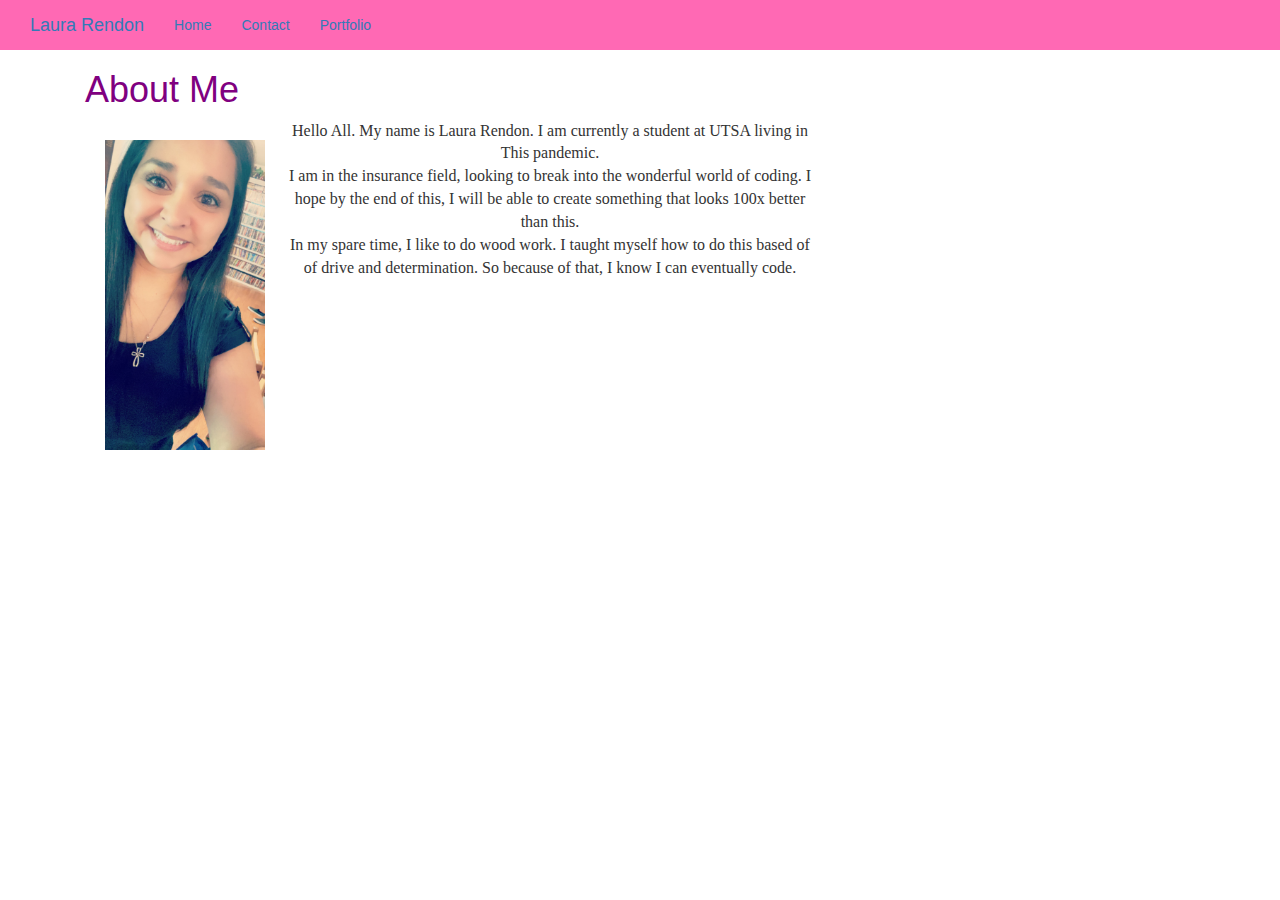
<file: index.html>
<!DOCTYPE html>
<html lang="en">

<head>
    <meta charset="UTF-8">
    <meta name="viewport" content="width=device-width, initial-scale=1.0">
    <link rel="stylesheet" href="https://maxcdn.bootstrapcdn.com/bootstrap/3.4.1/css/bootstrap.min.css">
    <link rel="stylesheet" href="style.css">
    <script src="https://ajax.googleapis.com/ajax/libs/jquery/3.5.1/jquery.min.js"></script>
    <script src="https://maxcdn.bootstrapcdn.com/bootstrap/3.4.1/js/bootstrap.min.js"></script>
    <title>Index</title>
</head>

<body>
    <div id="indexnav" class="container-fluid">
        <div class="navbar-header">
            <button type="button" class="navbar-toggle" data-toggle="collapse" data-target="#myNavbar">
                <span class="icon-bar"></span>
                <span class="icon-bar"></span>
                <span class="icon-bar"></span>
            </button>

            <a class="navbar-brand">Laura Rendon</a>
        </div>
        <div class="collapse navbar-collapse" id="myNavbar">
            <ul class="nav navbar-nav justify-content-center">
                <li><a href="index.html">Home</a></li>
                <li><a href="contact.html">Contact</a></li>
                <li><a href="portfolio.html">Portfolio</a></li>
            </ul>
        </div>
    </div>
    </div>
    </nav>

    <div class="container">
        <!-- <div class="indexstyle"
            style="background-repeat: repeat; background-size: auto; background-image: url('./Assets/Images/watercolor.png'); ">
            <div class="row"> -->
                <div class="col-md-8 col-sm-12 offset-md-2">
                    <div class="card">
                        <div class="card-body">

                            <h1>About Me</h1>
                            <!-- pic of me -->
                            <img class="img-responsive" src="./Assets/Images/me.JPG" alt="This Is Me">
                            <!-- Short Bio on Me - I wish I had a great deal to say but I'm not sure how much we need to put  -->
                            <p style="text-align: center"> Hello All. My name is Laura Rendon. I am currently a student
                                at UTSA living in This
                                pandemic.
                                <br>
                                I am in the insurance field, looking to break into the wonderful world of coding. I hope
                                by
                                the end
                                of this, I will be able to create something that looks 100x better than this.
                                <br>
                                In my spare time, I like to do wood work. I taught myself how to do this based of of
                                drive
                                and determination.
                                So because of that, I know I can eventually code.



                            </p>
                        </div>
                    </div>
                </div>
            </div>
        </div>

    </div>

</body>

</html>
</file>
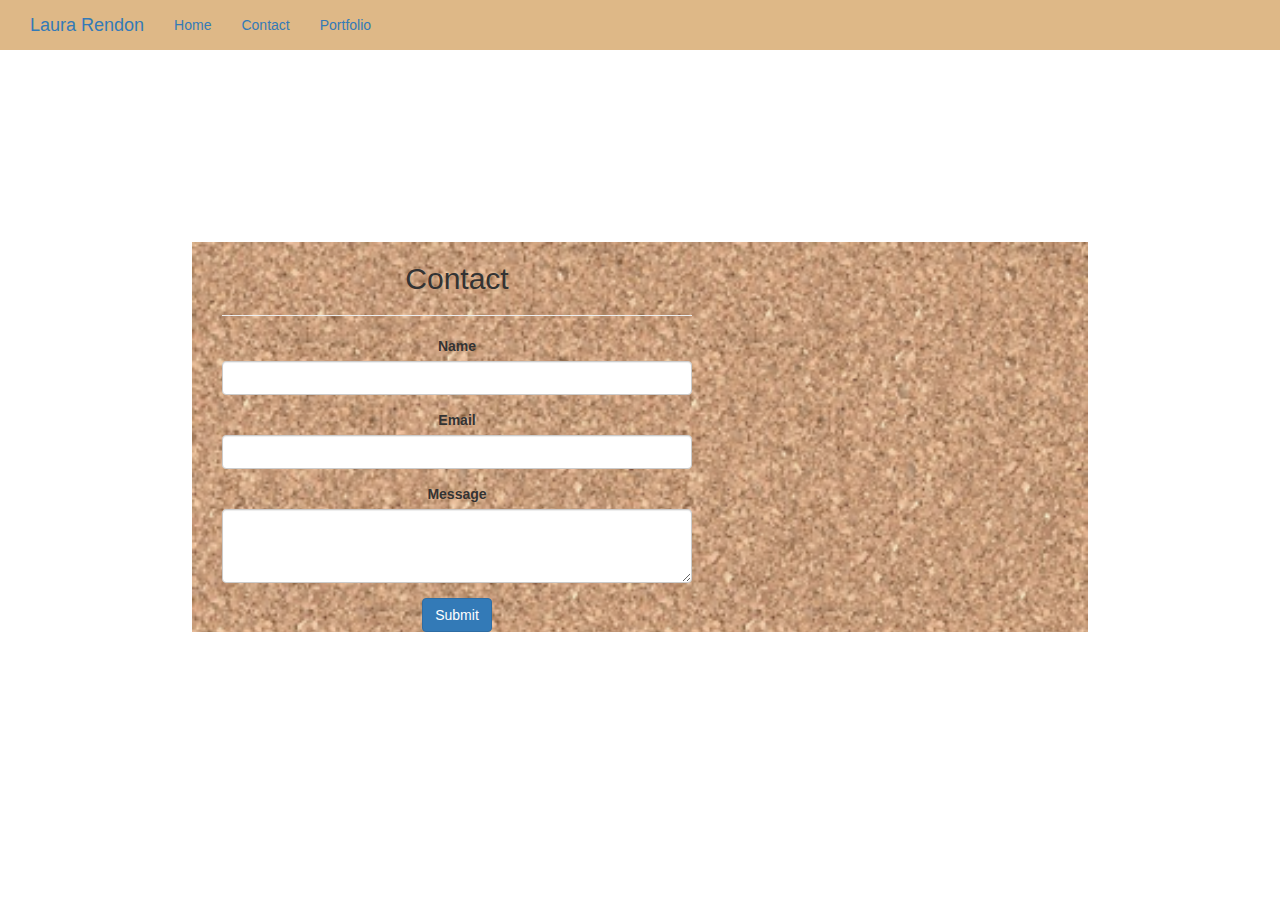
<file: contact.html>
<!DOCTYPE html>
<html lang="en">

<head>
    <meta charset="UTF-8">
    <meta name="viewport" content="width=device-width, initial-scale=1.0">
    <link rel="stylesheet" href="https://maxcdn.bootstrapcdn.com/bootstrap/3.4.1/css/bootstrap.min.css">
    <link rel="stylesheet" href="style.css">
    <script src="https://ajax.googleapis.com/ajax/libs/jquery/3.5.1/jquery.min.js"></script>
    <script src="https://maxcdn.bootstrapcdn.com/bootstrap/3.4.1/js/bootstrap.min.js"></script>
    <title>Contact</title>
</head>


<body>

    <div id="contactnav" class="container-fluid">
        <div class="navbar-header">
            <button type="button" class="navbar-toggle" data-toggle="collapse" data-target="#myNavbar">
                <span class="icon-bar"></span>
                <span class="icon-bar"></span>
                <span class="icon-bar"></span>
            </button>

            <a class="navbar-brand">Laura Rendon</a>
        </div>
        <div class="collapse navbar-collapse" id="myNavbar">
            <ul class="nav navbar-nav justify-content-center">
                <li><a href="index.html">Home</a></li>
                <li><a href="contact.html">Contact</a></li>
                <li><a href="portfolio.html">Portfolio</a></li>
            </ul>
        </div>
    </div>
    </nav>
    <!-- had issued with the background repeating and filling the page - not sure what i'm doing wrong here  -->
    <div class="contactbody" style="background-repeat: repeat;background-size: 100% ;">
        <div class="container">
            <div class="row">
                <div class="col-md-8 col-sm-12 offset-md-2">
                    <div class="col-md-8 col-sm-12 offset-md-2">
                        <div class="card">
                            <div class="card-body">
                                <h2>Contact</h2>
                                <hr>
                                <form>
                                    <!-- links to the other Html pages  -->
                                    <div class="form-group">
                                        <label for="exampleInputEmail1">Name</label>
                                        <input type="text" class="form-control" id="exampleInputEmail1"
                                            aria-describedby="emailHelp">
                                    </div>
                                    <div class="form-group">
                                        <label for="exampleInputPassword1">Email</label>
                                        <input type="email" class="form-control" id="exampleInputPassword1">
                                    </div>
                                    <div class="form-group">
                                        <label for="exampleFormControlTextarea1">Message</label>
                                        <textarea class="form-control" id="exampleFormControlTextarea1"
                                            rows="3"></textarea>
                                    </div>
                                    <button type="submit" class="btn btn-primary">Submit</button>
                                </form>
                            </div>
                        </div>
                    </div>

                </div>
            </div>
        </div>
</body>


</html>
</file>
<file: style.css>
.contactbody {
    background-image: url('./Assets/Images/cork-board.png');
    margin: 15%;
    text-align: center;
    background-size: cover;
}

/* I cant figure out why my image stops half way thru my page - im assuming it's got to do with my box I created ??? */

/* I can not get this to work for the life of me!!!! */
.indexstyle {
    background-image: url('./Assets/Images/watercolor.png');
    margin: 15%;
    text-align: center;
    background-size: cover;
}


#contactnav {
    background-color: burlywood;
    color: black;
}

#indexnav {
    background-color: hotpink;
}

h1 {
    color: purple;
}

.img-responsive {
    width: 200px;
    height: 350px;
    float: left;
    padding: 20px;
}

p {
    font-size: medium;
    text-align: : center;
    font-family: "Times New Roman", Times, serif;
}


/* im not sure if the css.style page and the html page are conflicting w/the each other but my background is ont filling my page */
</file>
